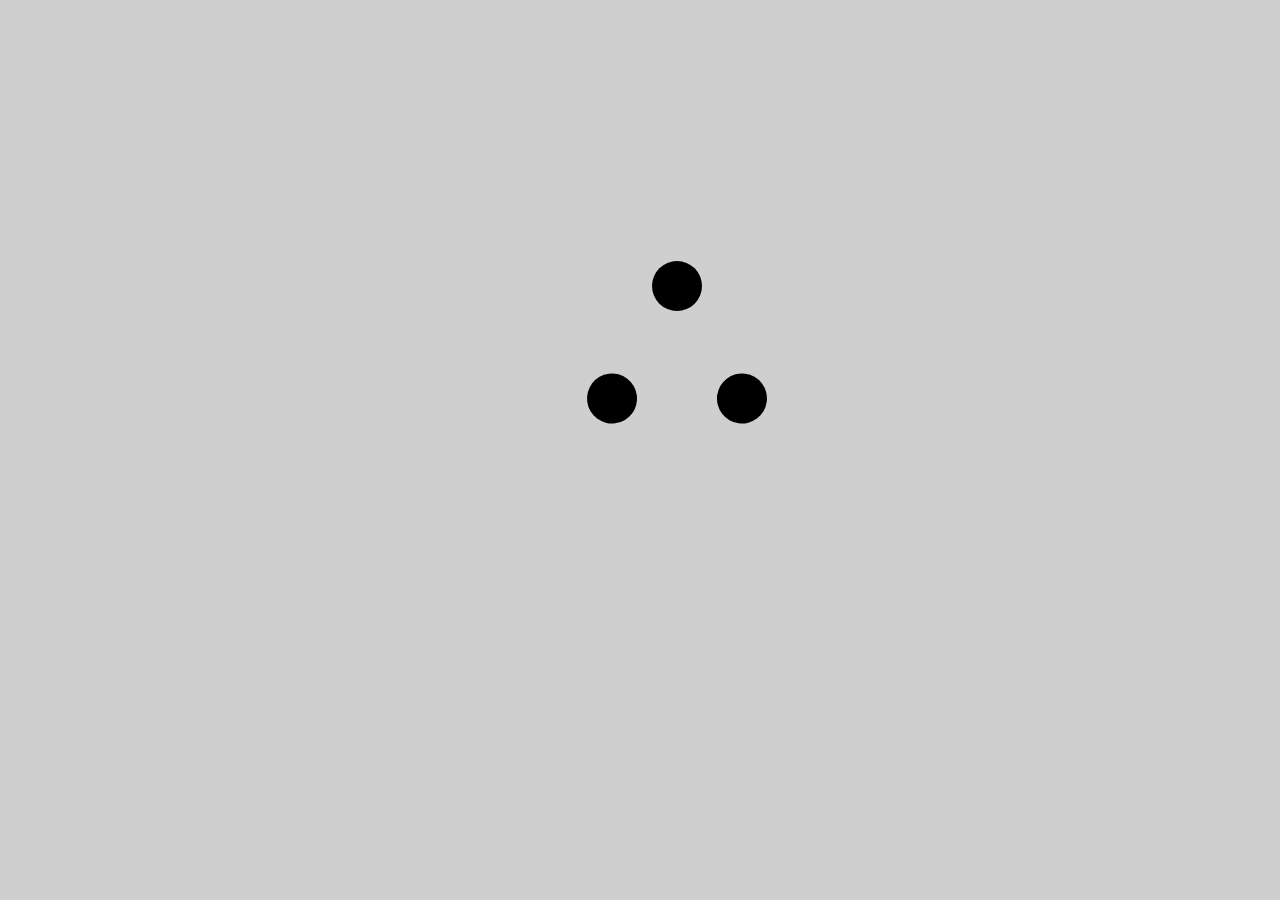
<file: day#10/index9.html>
<html lang="en">
<head>
    <meta charset="UTF-8">
    <meta name="viewport" content="width=device-width, initial-scale=1.0">
    <link rel="stylesheet" href="style9.css">
    <title>login#10</title>
</head>
<body>
    <div class="test">
        <div class="container">
            <div class="dot"></div>
            <div class="dot"></div>
            <div class="dot"></div>
        </div>
    </div>
</body>
</html>
</file>
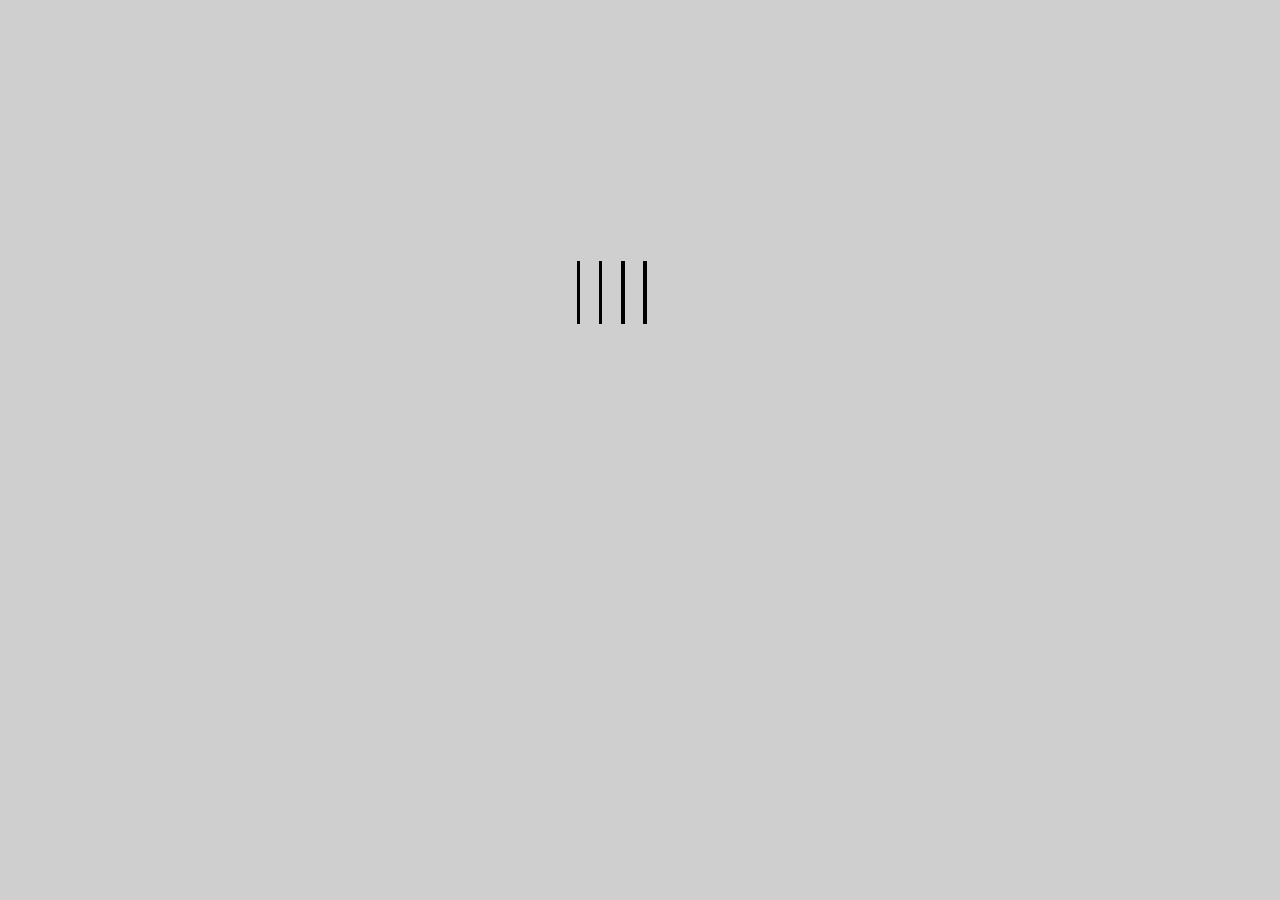
<file: day#5/index4.html>
<!DOCTYPE html>
<html lang="en">
<head>
    <meta charset="UTF-8">
    <meta name="viewport" content="width=device-width, initial-scale=1.0">
    <link rel="stylesheet" href="style4.css">
    <title>login#5</title>
</head>
<body>
    <div class="test">
        <div class="container">
        <div class="bar"></div>
        <div class="bar"></div>
        <div class="bar"></div>
        <div class="bar"></div>
    </div>    
    </div>
</body>
</html>
</file>
<file: day#10/style9.css>
.container {
    --uib-size: 200px;
    --uib-color: black;
    --uib-speed: 1.3s;
    --uib-dot-size: 25%;
    position: relative;
    display: inline-block;
    height: var(--uib-size);
    width: var(--uib-size);
    animation: spin var(--uib-speed) infinite linear;
  }
  .test{
    padding-left: 45%;
    padding-top: 20%;
}
body{
    background-color: rgb(207, 207, 207);
}
  .dot {
    position: absolute;
    left: calc(50% - var(--uib-dot-size) / 2);
    height: 100%;
    width: var(--uib-dot-size);
  }

  .dot:after {
    content: '';
    position: absolute;
    top: 0;
    left: 0;
    height: 0%;
    width: 100%;
    padding-bottom: 100%;
    background-color: var(--uib-color);
    border-radius: 50%;
    transition: background-color 0.3s ease;
  }

  .dot:nth-child(1) {
    transform: rotate(120deg);
  }

  .dot:nth-child(1)::after {
    animation: wobble var(--uib-speed) infinite ease-in-out;
  }

  .dot:nth-child(2) {
    transform: rotate(-120deg);
  }

  .dot:nth-child(2)::after {
    animation: wobble var(--uib-speed) infinite ease-in-out;
  }

  .dot:nth-child(3)::after {
    animation: wobble var(--uib-speed) infinite ease-in-out;
  }

  @keyframes spin {
    0% {
      transform: rotate(0deg);
    }
    100% {
      transform: rotate(360deg);
    }
  }

  @keyframes wobble {
    0%,
    100% {
      transform: translateY(0%);
    }
    50% {
      transform: translateY(65%);
    }
  }
</file>
<file: day#5/style4.css>
.container {
    --uib-size: 70px;
    --uib-color: black;
    --uib-speed: 1s;
    --uib-stroke: 3.5px;
    display: flex;
    align-items: center;
    justify-content: space-between;
    width: var(--uib-size);
    height: calc(var(--uib-size) * 0.9);
}
.test{
    padding-left: 45%;
    padding-top: 20%;
}
body{
    background-color: rgb(207, 207, 207);
}
  .bar {
    width: var(--uib-stroke);
    height: 100%;
    background-color: var(--uib-color);
    transition: background-color 0.3s ease;
  }

  .bar:nth-child(1) {
    animation: grow var(--uib-speed) ease-in-out calc(var(--uib-speed) * -0.45)
      infinite;
  }

  .bar:nth-child(2) {
    animation: grow var(--uib-speed) ease-in-out calc(var(--uib-speed) * -0.3)
      infinite;
  }

  .bar:nth-child(3) {
    animation: grow var(--uib-speed) ease-in-out calc(var(--uib-speed) * -0.15)
      infinite;
  }

  .bar:nth-child(4) {
    animation: grow var(--uib-speed) ease-in-out infinite;
  }

  @keyframes grow {
    0%,
    100% {
      transform: scaleY(0.3);
    }

    50% {
      transform: scaleY(1);
    }
  }
</file>
